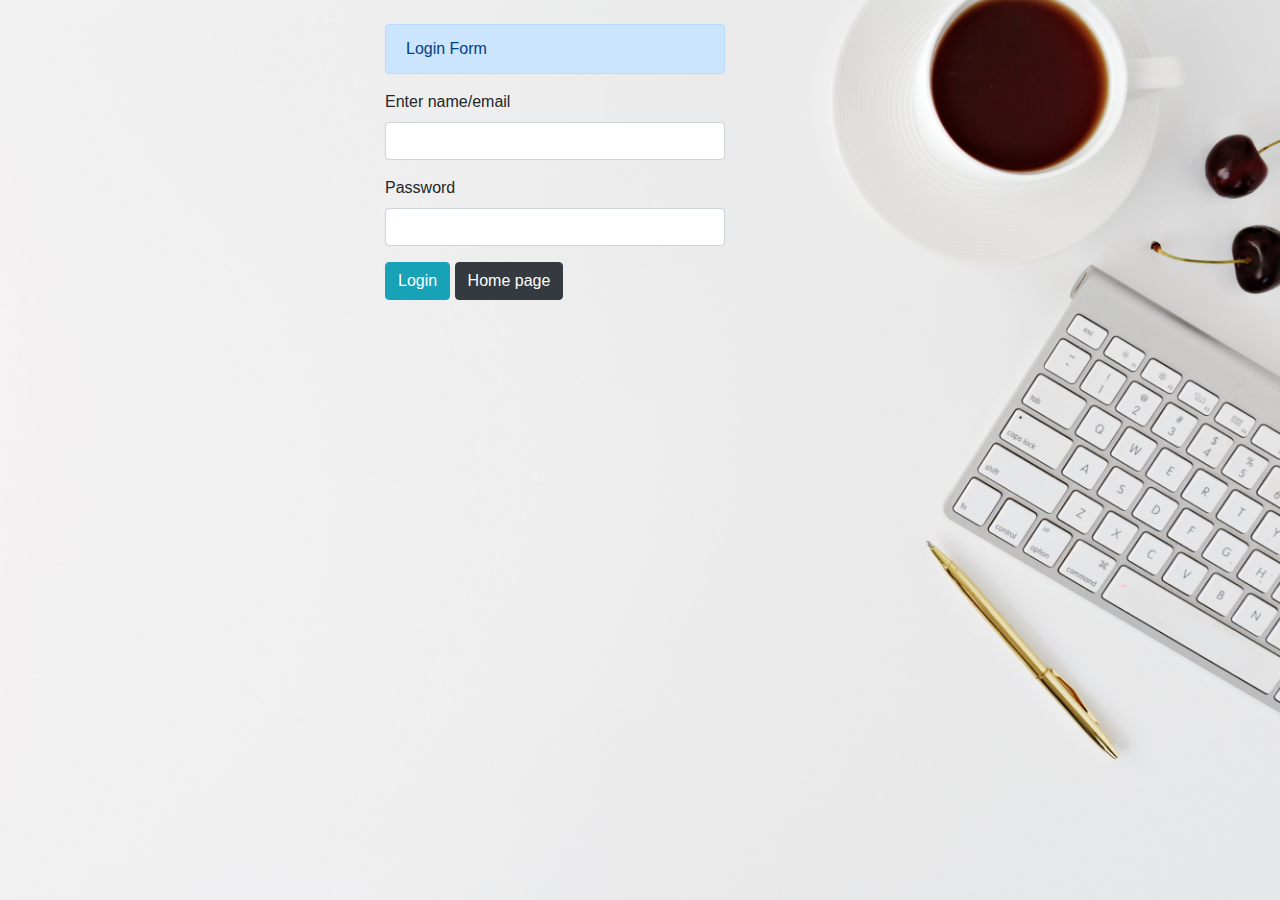
<file: admin/index.html>
<!DOCTYPE html>
<html lang="en">

<head>
    <meta charset="UTF-8">
    <meta http-equiv="X-UA-Compatible" content="IE=edge">
    <meta name="viewport" content="width=device-width, initial-scale=1.0">
    <link rel="stylesheet" href="https://cdn.jsdelivr.net/npm/bootstrap@4.6.1/dist/css/bootstrap.min.css">
    <link rel="stylesheet" href="../style/style.css">
    <title>Blog Management system</title>
</head>

<body>
    <div class="main_section">
        <div class="row  container">
            <div class="col-sm-4 mx-auto mt-4">
                <div class="alert alert-primary">Login Form</div>

                <form name="frm" onsubmit="login(event)">
                    <div class="form-group">
                        <label for="name">Enter name/email</label>
                        <input required type="text" name="nm" class="form-control">
                    </div>
                    <div class="form-group">
                        <label for="password">Password</label>
                        <input required type="password" name="pwd" class="form-control">
                    </div>
                    <button type="submit" name="submit" class="btn btn-info"> Login </button>

                    <a class="btn btn-dark" href="../index.html">Home page</a>
            </div>
            </form>
        </div>
    </div>
    </div>
</body>
<script>
    function login(event) {
        event.preventDefault();
        let unm = frm.nm.value
        let pass = frm.pwd.value
        let data = localStorage.getItem("trailblog")
        let arr = JSON.parse(data)
        let newarr = arr.filter((iteams, index) => {
            return ((iteams.name == unm || iteams.email == unm) && (iteams.pwd == pass))
        })
        console.log(newarr)
        if (newarr.length > 0) {
            console.log("sknd")
            alert("login successfully")
            window.location = "admin_deshboard.html"
        }
        else {
            alert("invaild user")
            window.location = "index.html"
        }
        // newarr ? window.location = "admin_deshboard.html" :  window.location = "index.html" 


    }
</script>

</html>
</file>
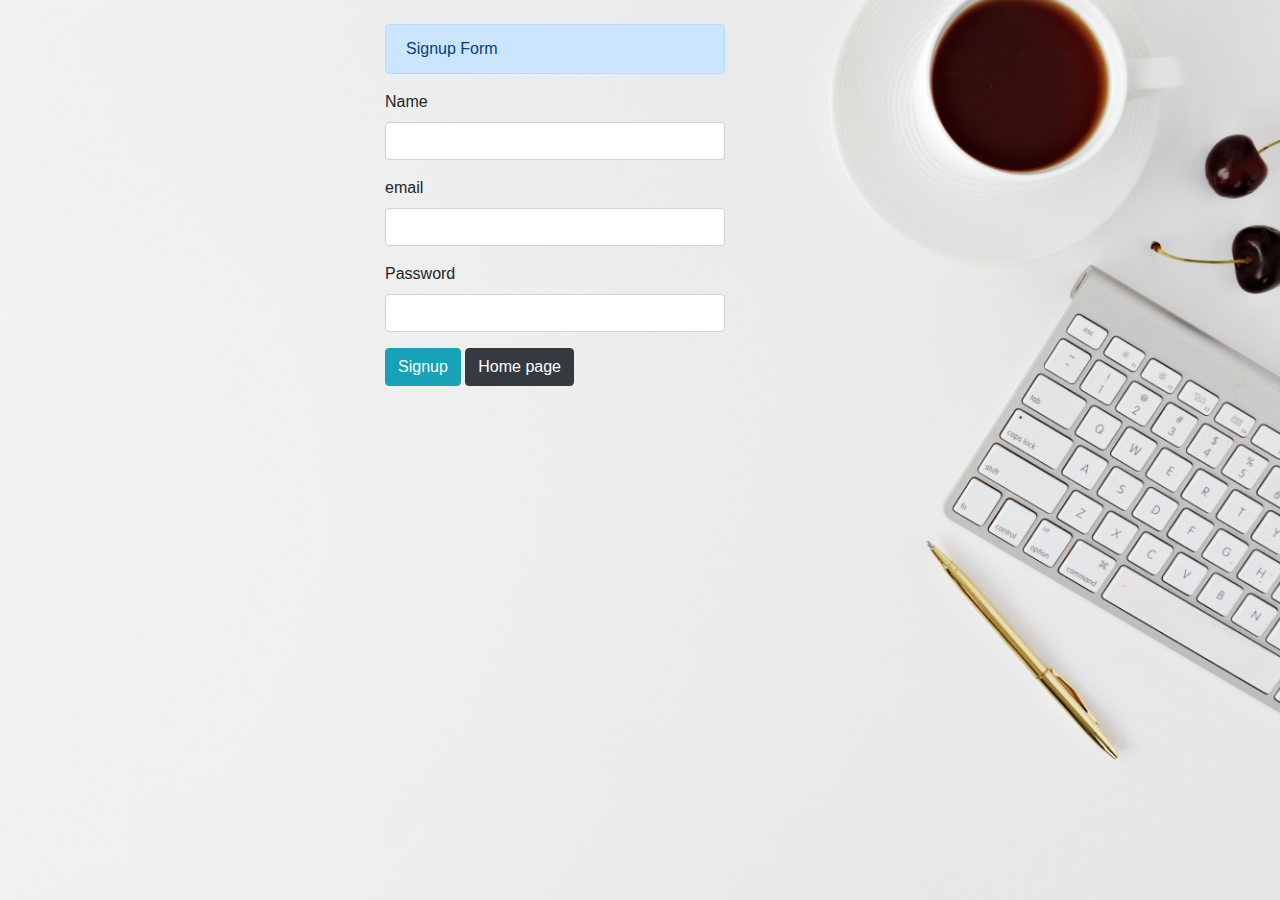
<file: admin/signup.html>
<!DOCTYPE html>
<html lang="en">

<head>
    <meta charset="UTF-8">
    <meta http-equiv="X-UA-Compatible" content="IE=edge">
    <meta name="viewport" content="width=device-width, initial-scale=1.0">
    <link rel="stylesheet" href="https://cdn.jsdelivr.net/npm/bootstrap@4.6.1/dist/css/bootstrap.min.css">
    <link rel="stylesheet" href="../style/style.css">
    <title>Blog Management system</title>
</head>

<body>
    <div class="main_section">
        <div class="row  container">
            <div class="col-sm-4 mx-auto mt-4">
                <div class="alert alert-primary">Signup Form</div>

                <form action="" name="frm" onsubmit="Signup(event)">
                    <div class="form-group">
                        <label for="name">Name</label>
                        <input required type="text" name="nm" id="nm" class="form-control">
                    </div>
                    <div class="form-group">
                        <label for="name">email</label>
                        <input required type="text" name="em" id="em" class="form-control">
                    </div>
                    <div class="form-group">
                        <label for="password">Password</label>
                        <input required type="password" name="pwd" id="pwd" class="form-control">
                    </div>
                    <button type="submit" name="submit" class="btn btn-info"> Signup </button>

                    <a class="btn btn-dark" href="../index.html">Home page</a>
            </div>
            </form>
        </div>
    </div>
    </div>
</body>
<script>
    function Signup(event) {




        event.preventDefault()
        let data = localStorage.getItem("trailblog")
        if (data != null) {
            arr = JSON.parse(data)
        }
        else {
            arr = []
        }


        let name = frm.nm.value
        let email = frm.em.value
        let pwd = frm.pwd.value

        arr.push({ "name": name, "email": email, "pwd": pwd })
          console.log(arr)
        localStorage.setItem("trailblog", JSON.stringify(arr))

        frm.nm.value = ""
        frm.em.value = ""
        frm.pwd.value = ""

   


    }

</script>

</html>
</file>
<file: style/style.css>
body{
    width: 100%;
    height: 100%;
    box-sizing: border-box;
}
.main_section{
    background: url("../image/bg.jpg")no-repeat center center/cover;
    width: 100%;
    height: 100vh;
    
}
.main_containt{
    display: flex;
    justify-content: center;
    align-items: center;
   
   
    height: 100%;
}
.main_containt h1 {
    font-weight: bolder;
    font-size: 430%;

}
</file>
